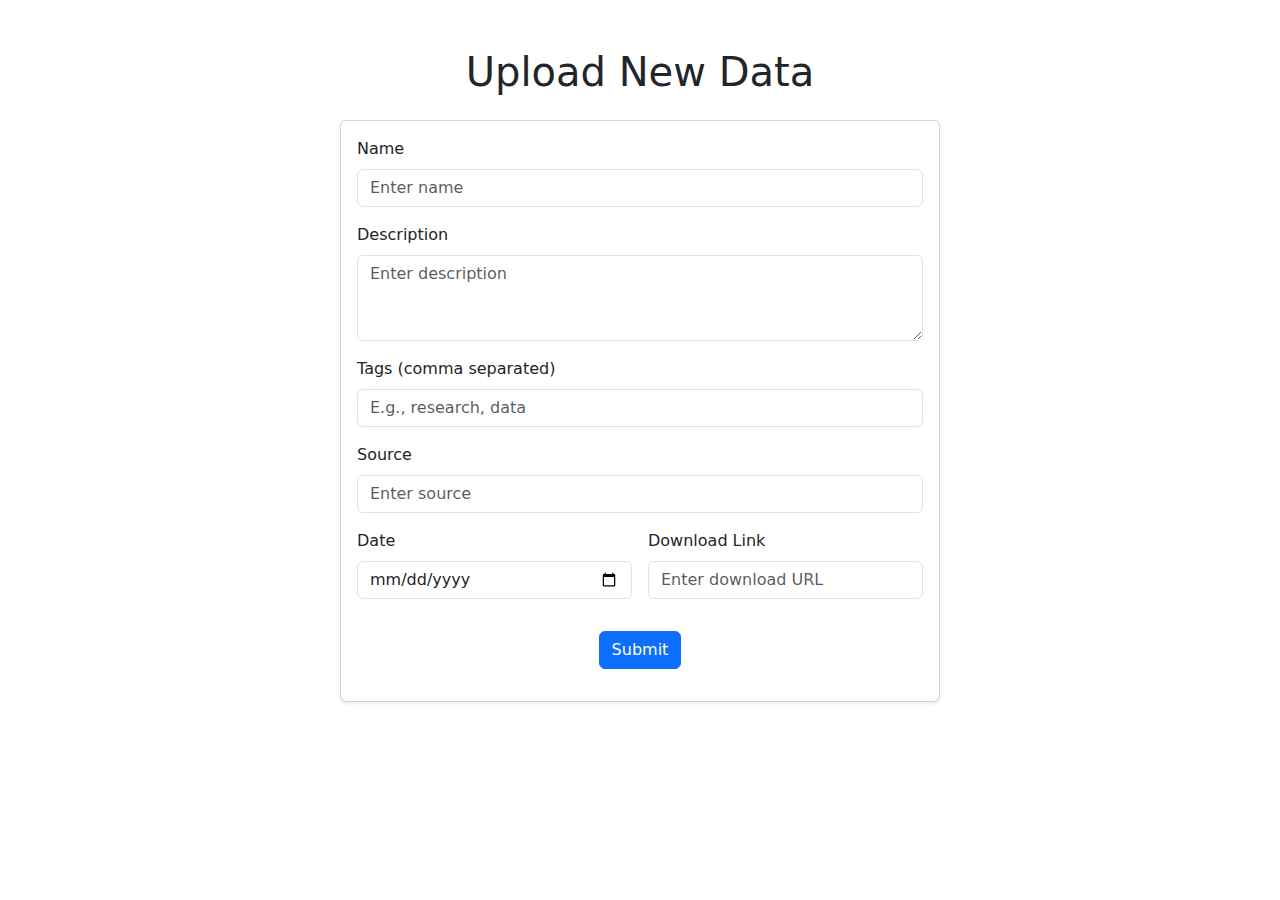
<file: public/upload_data.html>
<!DOCTYPE html>
<html lang="en">
  <head>
    <meta charset="UTF-8" />
    <meta name="viewport" content="width=device-width, initial-scale=1.0" />
    <title>Upload Data</title>
    <link
      href="https://cdn.jsdelivr.net/npm/bootstrap@5.1.3/dist/css/bootstrap.min.css"
      rel="stylesheet"
    />
  </head>
  <body>
    <div class="container my-5">
      <h1 class="text-center mb-4">Upload New Data</h1>

      <div class="card shadow-sm mx-auto" style="max-width: 600px">
        <div class="card-body">
          <form id="uploadForm" class="row g-3">
            <!-- Name Field -->
            <div class="col-12">
              <label for="name" class="form-label">Name</label>
              <input
                type="text"
                id="name"
                class="form-control"
                placeholder="Enter name"
                required
              />
            </div>

            <!-- Description Field -->
            <div class="col-12">
              <label for="description" class="form-label">Description</label>
              <textarea
                id="description"
                class="form-control"
                rows="3"
                placeholder="Enter description"
                required
              ></textarea>
            </div>

            <!-- Tags Field -->
            <div class="col-12">
              <label for="tags" class="form-label"
                >Tags (comma separated)</label
              >
              <input
                type="text"
                id="tags"
                class="form-control"
                placeholder="E.g., research, data"
                required
              />
            </div>

            <!-- Source Field -->
            <div class="col-12">
              <label for="source" class="form-label">Source</label>
              <input
                type="text"
                id="source"
                class="form-control"
                placeholder="Enter source"
                required
              />
            </div>

            <!-- Date Field -->
            <div class="col-md-6">
              <label for="date" class="form-label">Date</label>
              <input type="date" id="date" class="form-control" required />
            </div>

            <!-- Download Link Field -->
            <div class="col-md-6">
              <label for="downloadLink" class="form-label">Download Link</label>
              <input
                type="url"
                id="downloadLink"
                class="form-control"
                placeholder="Enter download URL"
                required
              />
            </div>

            <!-- Submit Button -->
            <div class="col-12 text-center">
              <button
                type="button"
                onclick="submitData()"
                class="btn btn-primary mt-3"
              >
                Submit
              </button>
            </div>
          </form>

          <!-- Response Message -->
          <div id="responseMessage" class="mt-3 text-center"></div>
        </div>
      </div>
    </div>

    <script>
      async function submitData() {
        const data = {
          name: document.getElementById("name").value,
          description: document.getElementById("description").value,
          tags: document.getElementById("tags").value,
          source: document.getElementById("source").value,
          date: document.getElementById("date").value,
          downloadLink: document.getElementById("downloadLink").value,
        };

        const issueTitle = `New Data: ${data.name}`;
        const issueBody = JSON.stringify(data, null, 2);

        await fetch(
          "https://api.github.com/repos/YeshuoShu/ExampleWebsite/issues",
          {
            method: "POST",
            headers: {
              Authorization: `Bearer ${process.env.GITHUB_TOKEN}`,
              "Content-Type": "application/json",
            },
            body: JSON.stringify({
              title: issueTitle,
              body: issueBody,
            }),
          }
        )
          .then((response) => response.json())
          .then((result) => {
            document.getElementById("responseMessage").textContent =
              "Data submitted successfully!";
            document.getElementById("uploadForm").reset();
          })
          .catch((error) => {
            document.getElementById("responseMessage").textContent =
              "Error: " + error.message;
          });
      }
    </script>
  </body>
</html>
</file>
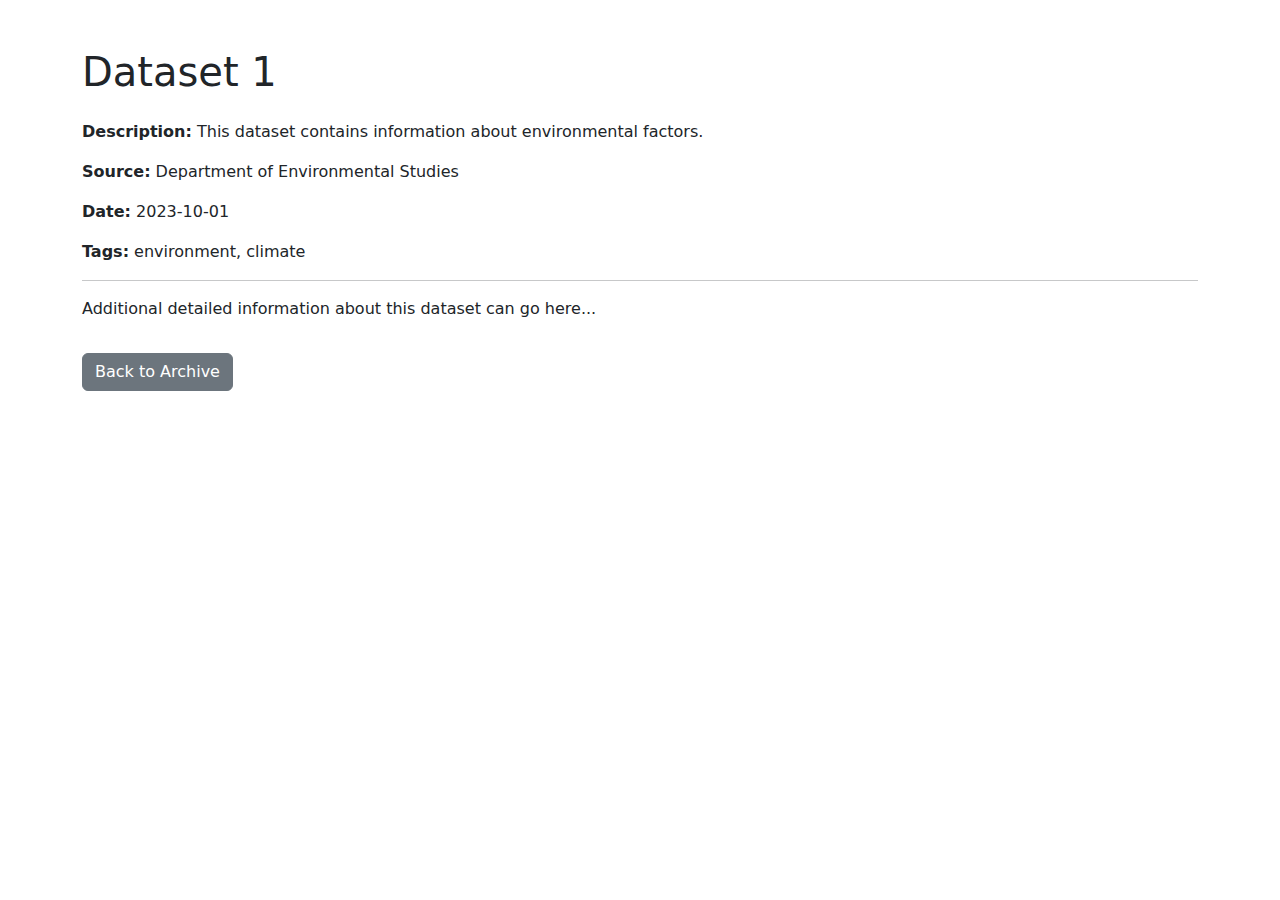
<file: public/details/dataset1.html>
<!DOCTYPE html>
<html lang="en">
  <head>
    <meta charset="UTF-8" />
    <meta name="viewport" content="width=device-width, initial-scale=1.0" />
    <title>Dataset 1 - Data Archive</title>
    <link
      href="https://cdn.jsdelivr.net/npm/bootstrap@5.1.3/dist/css/bootstrap.min.css"
      rel="stylesheet"
    />
  </head>
  <body>
    <div class="container my-5">
      <h1 class="mb-4">Dataset 1</h1>
      <p>
        <strong>Description:</strong> This dataset contains information about
        environmental factors.
      </p>
      <p><strong>Source:</strong> Department of Environmental Studies</p>
      <p><strong>Date:</strong> 2023-10-01</p>
      <p><strong>Tags:</strong> environment, climate</p>
      <hr />
      <p>Additional detailed information about this dataset can go here...</p>
      <a href="../index.html" class="btn btn-secondary mt-3">Back to Archive</a>
    </div>
  </body>
</html>
</file>
